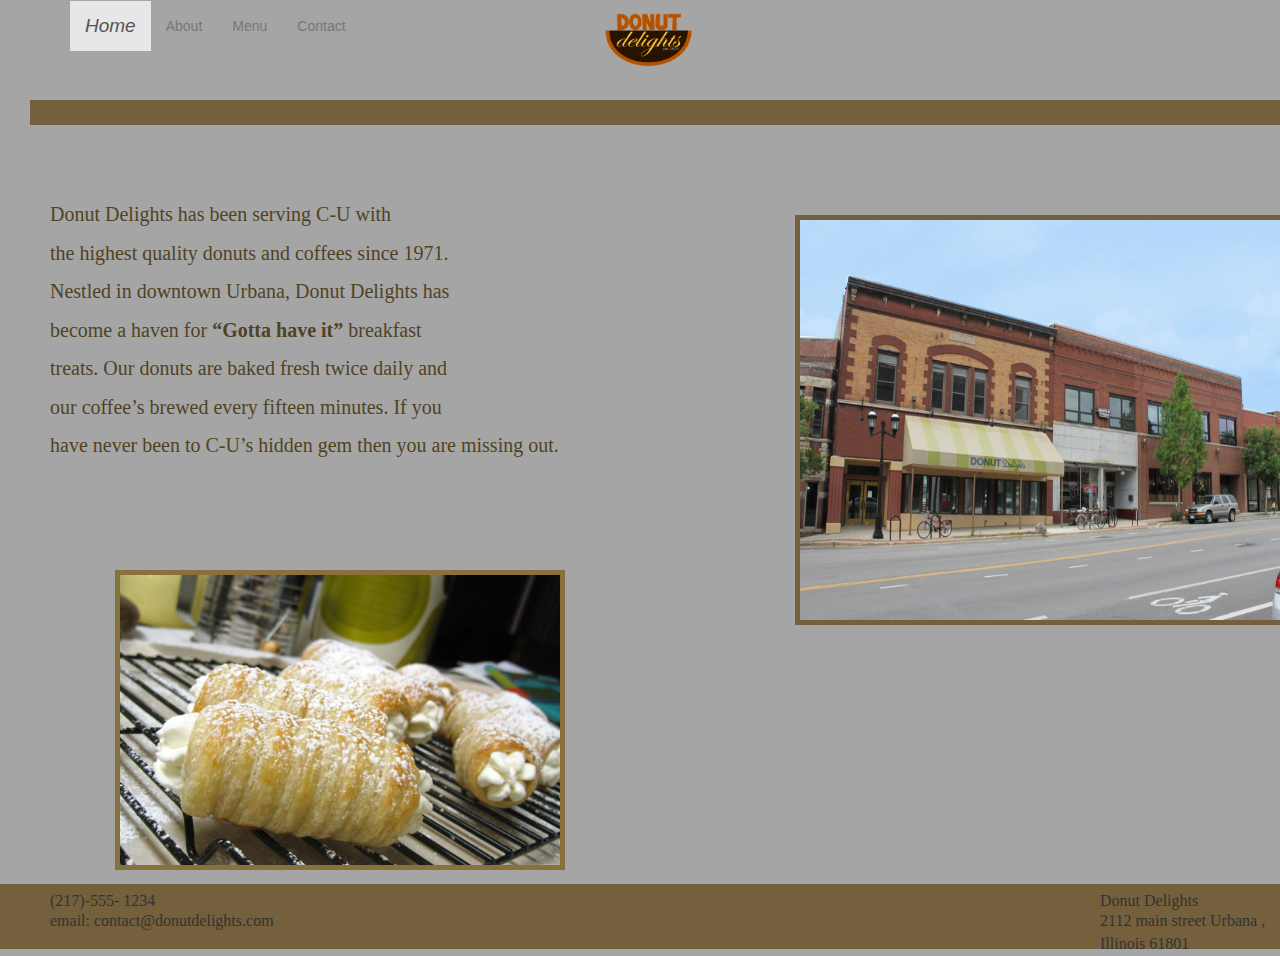
<file: WorkingII/index.html>
<!DOCTYPE html>
<html lang="en">

<head>
    <meta http-equiv="content-type" content="text/html; charset=utf-8">

    <link rel="stylesheet" href="css/bootstrap.min.css">
    <link rel="stylesheet" href="css/site.css">
    <title>Home</title>
    
    <script>
  (function(i,s,o,g,r,a,m){i['GoogleAnalyticsObject']=r;i[r]=i[r]||function(){
  (i[r].q=i[r].q||[]).push(arguments)},i[r].l=1*new Date();a=s.createElement(o),
  m=s.getElementsByTagName(o)[0];a.async=1;a.src=g;m.parentNode.insertBefore(a,m)
  })(window,document,'script','https://www.google-analytics.com/analytics.js','ga');

  ga('create', 'UA-77252345-1', 'auto');
  ga('send', 'pageview');

</script>
</head>

<nav class="navbar navbar-default navbar-fixed-top">
    <div class="container">


        <!-- Collect the nav links, forms, and other content for toggling -->
        <div class="collapse navbar-collapse" id="bs-example-navbar-collapse-1">
            <ul class="nav navbar-nav">

                <body link="white">
                    <li class="active"><a href="index.html">Home <span class="sr-only">(current)</span></a></li>
                    <li><a href="about.html">About</a></li>
                    <li><a href="menu.html">Menu</a></li>
                    <li><a href="contact.html">Contact</a></li>
                </body>

                <img class="Logo" src="img/Logo.png" alt="" title="widthbox" width="200" height="90">

            </ul>

        </div>
    </div>
    </div>
</nav>

<body>

    <div class="container">

        <div class="rectPic1" style="width:500px;height:410px;border:0px solid #000;">
        </div>
        <IMG STYLE="position:absolute; TOP:220px; LEFT:800px; WIDTH:490px; HEIGHT:400px" SRC="img/homePic1.png">

        <div class="rectPic2" style="width:450px;height:300px;border:0px solid #000;">
        </div>
        <IMG STYLE="position:absolute; TOP:575px; LEFT:120px; WIDTH:440px; HEIGHT:290px" SRC="img/homePic2.png">


        <div class="rectTop" style="width:1296px;height:25px;border:0px solid #000;">
        </div>

        <div class="rectBottom" style="width:1349px;height:65px;border:0px solid #000;">
        </div>
        <div class="bottomleft" style="position: absolute; top: 890px; left: 50px;">
            (217)-555- 1234

        </div>
        <div class="bottomleft" style="position: absolute; top: 910px; left: 50px;">
            email: contact@donutdelights.com
        </div>

        <div class="bottomleft" style="position: absolute; top: 890px; left: 1100px;">
            Donut Delights

        </div>
        <div class="bottomRight" style="position: absolute; top: 910px; left: 1100px;">
            2112 main street Urbana , Illinois 61801
        </div>


        <div class="homeMainText" style="position: absolute; top: 200px; left: 50px;">
            <p>Donut Delights has been serving C-U with</p>
            <p>the highest quality donuts and coffees since 1971.</p>
            <p> Nestled in downtown Urbana, Donut Delights has</p>
            <p> become a haven for <b>“Gotta have it”</b> breakfast</p>
            <p> treats. Our donuts are baked fresh twice daily and</p>
            <p> our coffee’s brewed every fifteen minutes. If you</p>
            <p> have never been to C-U’s hidden gem then you are missing out.</p>

        </div>


    </div>

    <!-- JS -->
    <script src="js/jquery-2.2.1.js" type="text/javascript"></script>
    <script src="js/bootstrap.min.js" type="text/javascript"></script>
    <script src="js/main.js" type="text/javascript"></script>
</body>

</html>
</file>
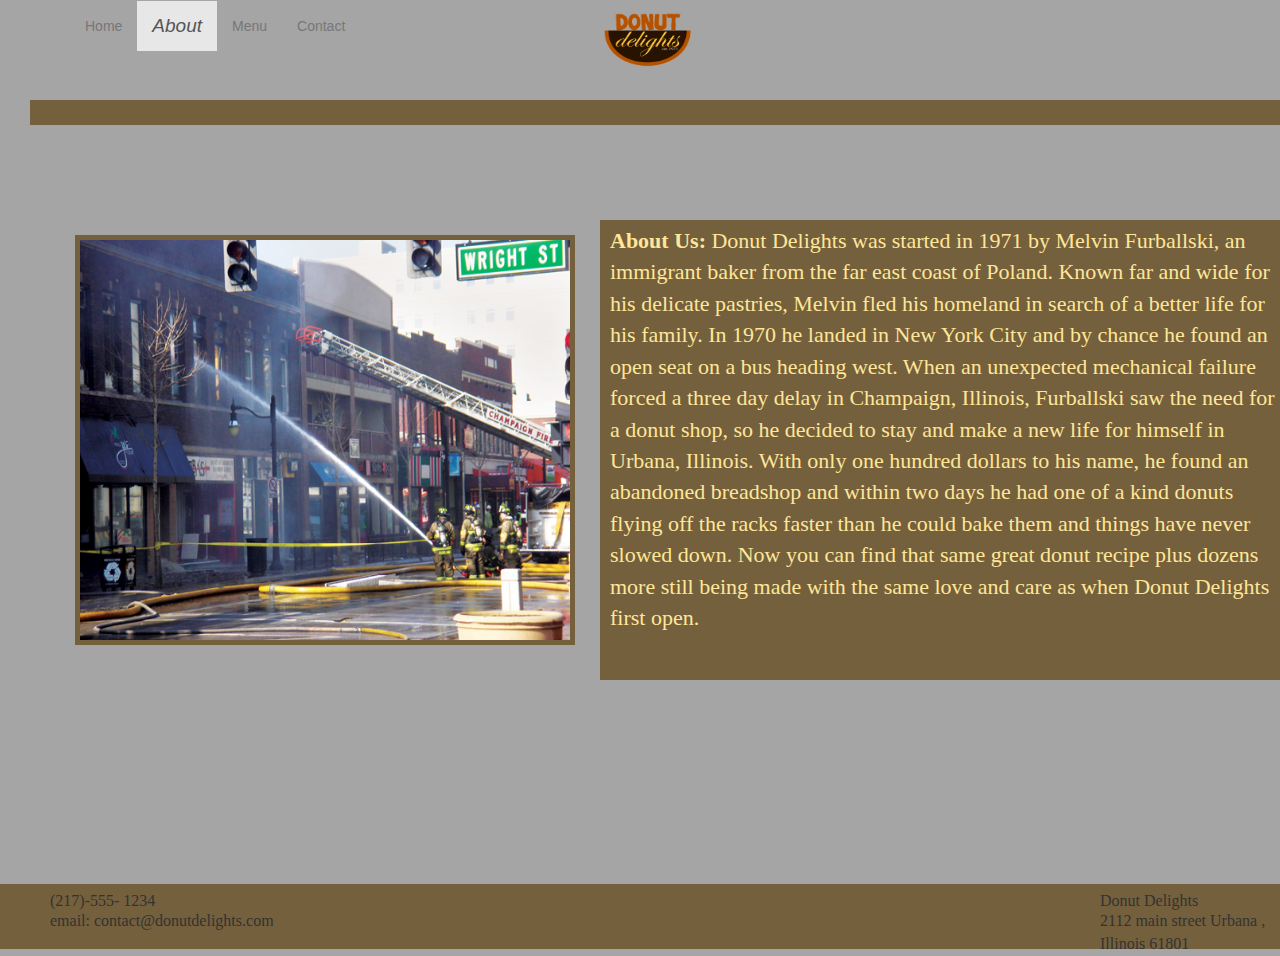
<file: WorkingII/about.html>
<!DOCTYPE html>
<html lang="en">

<head>
    <meta http-equiv="content-type" content="text/html; charset=utf-8">

    <link rel="stylesheet" href="css/bootstrap.min.css">
    <link rel="stylesheet" href="css/site.css">
    <title>Contact</title>
    
    <script>
  (function(i,s,o,g,r,a,m){i['GoogleAnalyticsObject']=r;i[r]=i[r]||function(){
  (i[r].q=i[r].q||[]).push(arguments)},i[r].l=1*new Date();a=s.createElement(o),
  m=s.getElementsByTagName(o)[0];a.async=1;a.src=g;m.parentNode.insertBefore(a,m)
  })(window,document,'script','https://www.google-analytics.com/analytics.js','ga');

  ga('create', 'UA-77252345-1', 'auto');
  ga('send', 'pageview');

</script>
</head>

<nav class="navbar navbar-default navbar-fixed-top">
    <div class="container">


        <!-- Collect the nav links, forms, and other content for toggling -->
        <div class="collapse navbar-collapse" id="bs-example-navbar-collapse-1">
            <ul class="nav navbar-nav">

                <body link="white">
                    <li><a href="index.html">Home</a></li>
                    <li class="active"><a href="about.html">About <span class="sr-only">(current)</span></a></li>
                    <li><a href="menu.html">Menu</a></li>
                    <li><a href="contact.html">Contact</a></li>
                </body>

                <img class="Logo" src="img/Logo.png" alt="" title="widthbox" width="200" height="90">

            </ul>

        </div>
    </div>
    </div>
</nav>

<body>

    <div class="container">
        <div class="rectPic1_about" style="width:500px;height:410px;border:0px solid #000;">
        </div>
        <IMG STYLE="position:absolute; TOP:240px; LEFT:80px; WIDTH:490px; HEIGHT:400px" SRC="img/aboutPic1.png">

        <div class="rectTop" style="width:1296px;height:25px;border:0px solid #000;">
        </div>

        <div class="rectBottom" style="width:1349px;height:65px;border:0px solid #000;">
        </div>
        <div class="bottomleft" style="position: absolute; top: 890px; left: 50px;">
            (217)-555- 1234

        </div>
        <div class="bottomleft" style="position: absolute; top: 910px; left: 50px;">
            email: contact@donutdelights.com
        </div>

        <div class="bottomleft" style="position: absolute; top: 890px; left: 1100px;">
            Donut Delights

        </div>
        <div class="bottomRight" style="position: absolute; top: 910px; left: 1100px;">
            2112 main street Urbana , Illinois 61801
        </div>

        <div class="rectText" style="width:748px;height:460px;border:0px solid #000;">
        </div>
<<<<<<< HEAD
=======


>>>>>>> refs/remotes/origin/master
        <div class="aboutMainText_about" style="position: absolute; top: 225px; left: 610px;">
            <p><b>About Us:</b> Donut Delights was started in 1971 by Melvin Furballski, an immigrant baker from the far east
                coast of Poland. Known far and wide for his delicate pastries, Melvin fled his homeland in search of a better
                life for his family. In 1970 he landed in New York City and by chance he found an open seat on a bus heading
                west. When an unexpected mechanical failure forced a three day delay in Champaign, Illinois, Furballski saw
                the need for a donut shop, so he decided to stay and make a new life for himself in Urbana, Illinois. With
                only one hundred dollars to his name, he found an abandoned breadshop and within two days he had one of a
                kind donuts flying off the racks faster than he could bake them and things have never slowed down. Now you
                can find that same great donut recipe plus dozens more still being made with the same love and care as when
                Donut Delights first open.</p>

        </div>

    </div>

    <!-- JS -->
    <script src="js/jquery-2.2.1.js" type="text/javascript"></script>
    <script src="js/bootstrap.min.js" type="text/javascript"></script>
    <script src="js/main.js" type="text/javascript"></script>
</body>

</html>
</file>
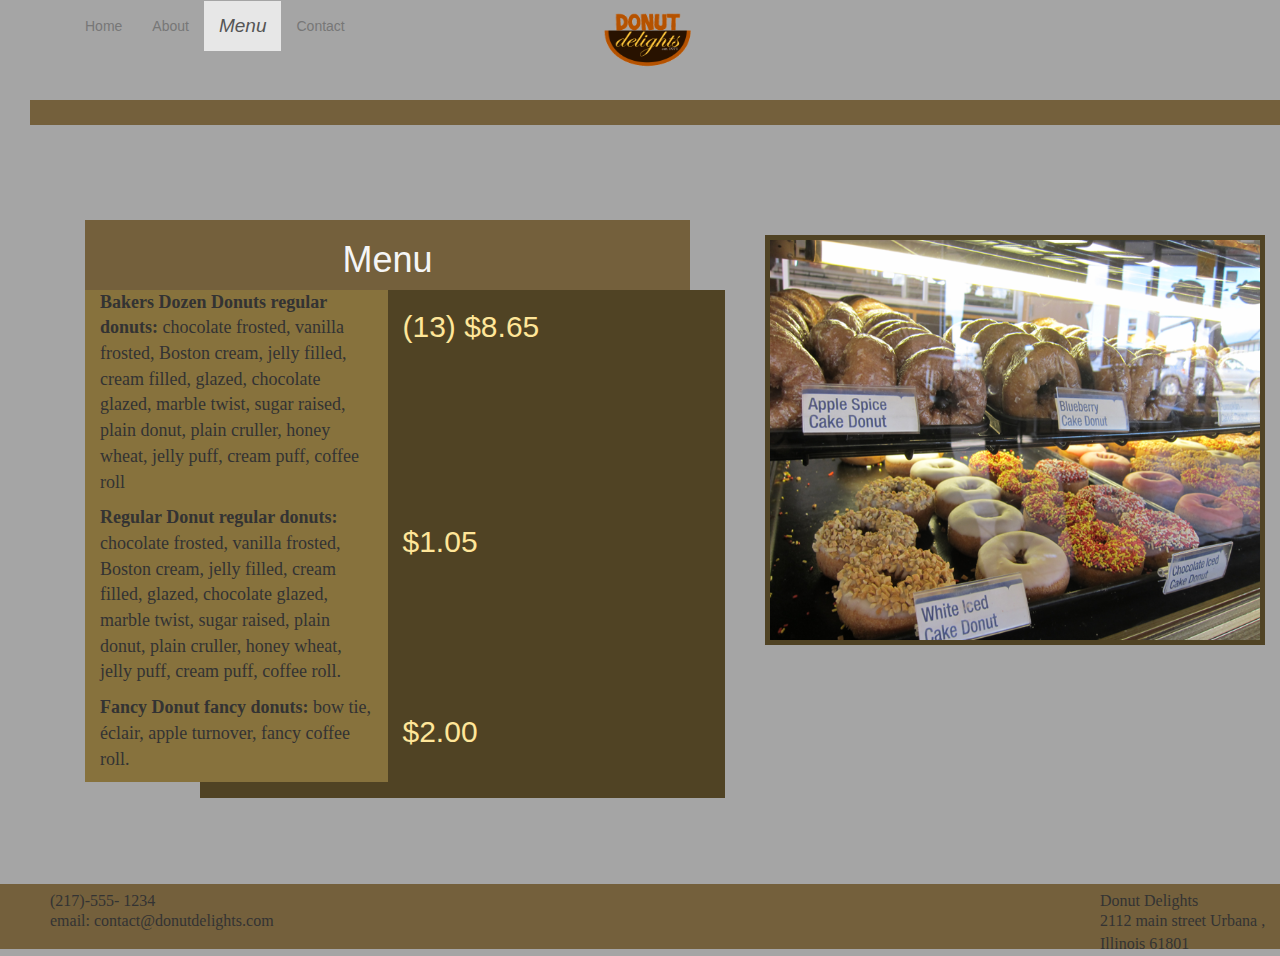
<file: WorkingII/menu.html>
<!DOCTYPE html>
<html lang="en">

<head>
    <meta http-equiv="content-type" content="text/html; charset=utf-8">

    <link rel="stylesheet" href="css/bootstrap.min.css">
    <link rel="stylesheet" href="css/site.css">
    <title>Menu</title>
    
    <script>
  (function(i,s,o,g,r,a,m){i['GoogleAnalyticsObject']=r;i[r]=i[r]||function(){
  (i[r].q=i[r].q||[]).push(arguments)},i[r].l=1*new Date();a=s.createElement(o),
  m=s.getElementsByTagName(o)[0];a.async=1;a.src=g;m.parentNode.insertBefore(a,m)
  })(window,document,'script','https://www.google-analytics.com/analytics.js','ga');

  ga('create', 'UA-77252345-1', 'auto');
  ga('send', 'pageview');

</script>
</head>

<nav class="navbar navbar-default navbar-fixed-top">
    <div class="container">


        <!-- Collect the nav links, forms, and other content for toggling -->
        <div class="collapse navbar-collapse" id="bs-example-navbar-collapse-1">
            <ul class="nav navbar-nav">

                <body link="white">
                    <li><a href="index.html">Home</a></li>
                    <li><a href="about.html">About</a></li>
                    <li class="active"><a href="menu.html">Menu <span class="sr-only">(current)</span></a></li>
                    <li><a href="contact.html">Contact</a></li>
                </body>

                <img class="Logo" src="img/Logo.png" alt="" title="widthbox" width="200" height="90">

            </ul>

        </div>
    </div>
    </div>
</nav>

<body>

    <div class="container">

        <div class="rectPic1_menu" style="width:500px;height:410px;border:0px solid #000;">
        </div>

        <IMG STYLE="position:absolute; TOP:240px; LEFT:770px; WIDTH:490px; HEIGHT:400px" SRC="img/Picture1.png">

        <div class="rectTable" style="width:525px;height:508px;border:0px solid #000;">
        </div>

        <div class="Table">
            <div class="row">
                <div class="r1c1 col-md-6">
                    <h1>      Menu</h1>
                </div>
            </div>
            <div class="row">
                <div class="r2c1 col-md-3">
                    <p><b>Bakers Dozen Donuts regular donuts:</b> chocolate frosted, vanilla frosted, Boston cream, jelly filled,
                        cream filled, glazed, chocolate glazed, marble twist, sugar raised, plain donut, plain cruller, honey
                        wheat, jelly puff, cream puff, coffee roll</p>
                </div>
                <div class="r2c2 col-md-3">
                    <h2>(13) $8.65</h2>
                </div>
            </div>

            <div class="row">
                <div class="r3c1 col-md-3">
                    <p><b>Regular Donut regular donuts:</b> chocolate frosted, vanilla frosted, Boston cream, jelly filled,
                        cream filled, glazed, chocolate glazed, marble twist, sugar raised, plain donut, plain cruller, honey
                        wheat, jelly puff, cream puff, coffee roll.</p>
                </div>
                <div class="r3c2 col-md-3">
                    <h2>$1.05</h2>
                </div>
            </div>

            <div class="row">
                <div class="r4c1 col-md-3">
                    <p><b>Fancy Donut fancy donuts:</b> bow tie, éclair, apple turnover, fancy coffee roll.</p>

                </div>
                <div class="r4c2 col-md-3">
                    <h2>$2.00</h2>
                </div>
            </div>
        </div>

        <div class="rectTop" style="width:1296px;height:25px;border:0px solid #000;">
        </div>

        <div class="rectBottom" style="width:1349px;height:65px;border:0px solid #000;">
        </div>
        <div class="bottomleft" style="position: absolute; top: 890px; left: 50px;">
            (217)-555- 1234

        </div>
        <div class="bottomleft" style="position: absolute; top: 910px; left: 50px;">
            email: contact@donutdelights.com
        </div>

        <div class="bottomleft" style="position: absolute; top: 890px; left: 1100px;">
            Donut Delights

        </div>
        <div class="bottomRight" style="position: absolute; top: 910px; left: 1100px;">
            2112 main street Urbana , Illinois 61801
        </div>
    </div>

    <!-- JS -->
    <script src="js/jquery-2.2.1.js" type="text/javascript"></script>
    <script src="js/bootstrap.min.js" type="text/javascript"></script>
    <script src="js/main.js" type="text/javascript"></script>
</body>

</html>
</file>
<file: WorkingII/css/site.css>
.navbar{
	background-color: rgb(165, 165, 165);
	border: 1px solid rgb(165, 165, 165); 
}


.active{
	
	font-style: italic;
	font-size: 19px;
 ;
	
}
.rectTop{
	background-color: rgb(116, 96, 60);
	position: absolute;
	top: 100px;
	left: 30px;
	
}
.rectBottom{
		background-color: rgb(116, 96, 60);
	position: absolute;
	top: 884px;
	left: 0px;
	
	
}
body{
	background-color:  rgb(165, 165, 165);
}

img{
	position: relative;
	left: 190px;
}
.bottomleft{
    position: absolute;
	font-family: apajarita;
      src: url('/apajarita.ttf');
	  font-size: 16px;
	  
}
.bottomRight{
	font-family: apajarita;
      src: url('/apajarita.ttf');
	
	  font-size: 16px;
}
.rectPic1{
	background-color: rgb(116, 96, 60);
	position: absolute;
	top: 215px;
	left: 795px;
}
.rectPic2{
	background-color: rgb(135, 114, 61);
	position: absolute;
	top: 570px;
	left: 115px;
}
.homeMainText{
	font-size: 20px;
	color: rgb(80, 67, 36);
	font-family: Bookman Old Style;
}

.rectPic1_about{
	background-color: rgb(116, 96, 60);
	position: absolute;
	top: 235px;
	left: 75px;
}
.rectTop{
	background-color: rgb(116, 96, 60);
	position: absolute;
	top: 100px;
	left: 30px;
	
}
.rectBottom{
		background-color: rgb(116, 96, 60);
	position: absolute;
	top: 884px;
	left: 0px;
	
	
}
body{
	background-color:  rgb(165, 165, 165);
}

img{
	position: relative;
	left: 190px;
}
.bottomleft{
	font-family: apajarita;
      src: url('/apajarita.ttf');
	  font-size: 16px;
	  
}
.bottomRight{
	font-family: apajarita;
      src: url('/apajarita.ttf');
	
	  font-size: 16px;
}
.aboutMainText_about{
font-size: 22px;
font-family: Bookman Old Style;
color: rgb(255, 230, 153)
}

.rectText{
	background-color: rgb(116, 96, 60);
	position: absolute;
	top: 220px;
	left: 600px;
	
}

.Table{
	position: absolute;
	top: 220px;
	left: 100px;
}
.TableHeader{
	text-align: center;
	font-size: 22px;
}


.PriceText{
	font-size: 44px;
	font-family: Bookman Old Style;
}
.r1c1{
	background-color: rgb(116, 96, 60);
}
.r2c1{
		background-color: rgb(135, 114, 61);
}
.r2c2{
	background-color: rgb(80, 67, 36);
	color: rgb(255, 230, 153)
}

.r3c1{
		background-color: rgb(135, 114, 61);
}
.r3c2{
	background-color: rgb(80, 67, 36);
	color: rgb(255, 230, 153)
}

.r4c1{
		background-color: rgb(135, 114, 61);
}
.r4c2{
	background-color: rgb(80, 67, 36);
	color: rgb(255, 230, 153)
}

.Table h1{
	text-align: center;
	color: whitesmoke;
}

.Table p{
	font-size: 18px;
	font-family: Bookman Old Style;
}

.rectTable{
	position: absolute;
	top: 290px;
	left: 200px;
		background-color: rgb(80, 67, 36);
	
}
.rectPic1_menu{
	position:absolute;
	top: 235px;
	left: 765px;
background-color: rgb(80, 67, 36);
}


.navbar{
	background-color: rgb(165, 165, 165);
	border: 1px solid rgb(165, 165, 165); 
}


.active{
	
	font-style: italic;
	font-size: 19px;
	
}
.mapTextRect{
	background-color: rgb(255, 230, 153);
	position: absolute;
	top: 190px;
	left: 65px;
}
.rectPic1_contact{
	background-color: rgb(116, 96, 60);
	position: absolute;
	top: 225px;
	left: 65px;
}
.rectTop{
	background-color: rgb(116, 96, 60);
	position: absolute;
	top: 100px;
	left: 30px;
	
}
.rectBottom{
		background-color: rgb(116, 96, 60);
	position: absolute;
	top: 884px;
	left: 0px;
	
	
}
body{
	background-color:  rgb(165, 165, 165);
}

img{
	position: relative;
	left: 190px;
}
.bottomleft{
	font-family: apajarita;
      src: url('/apajarita.ttf');
	  font-size: 16px;
	  
}
.bottomRight{
	font-family: apajarita;
      src: url('/apajarita.ttf');
	
	  font-size: 16px;
}
.aboutMainText_contact{
font-size: 22px;
font-family: Bookman Old Style;
color: rgb(255, 230, 153)
}

.rectText_contact{
	background-color: rgb(116, 96, 60);
	position: absolute;
	top: 220px;
	left: 600px;
	
}
.r1_contact{
	position: absolute;
	top: 300px;
	left: 800px;
}
.mapText_contact{
	font-size: 20px;
	font-family: Bookman Old Style;
}

#gmap_canvas{
    position: absolute;
    top: 230px;
    left: 100px;
}
.thanksTXT{
     position: absolute;
    top: 230px;
    left: 100px;
}
</file>
